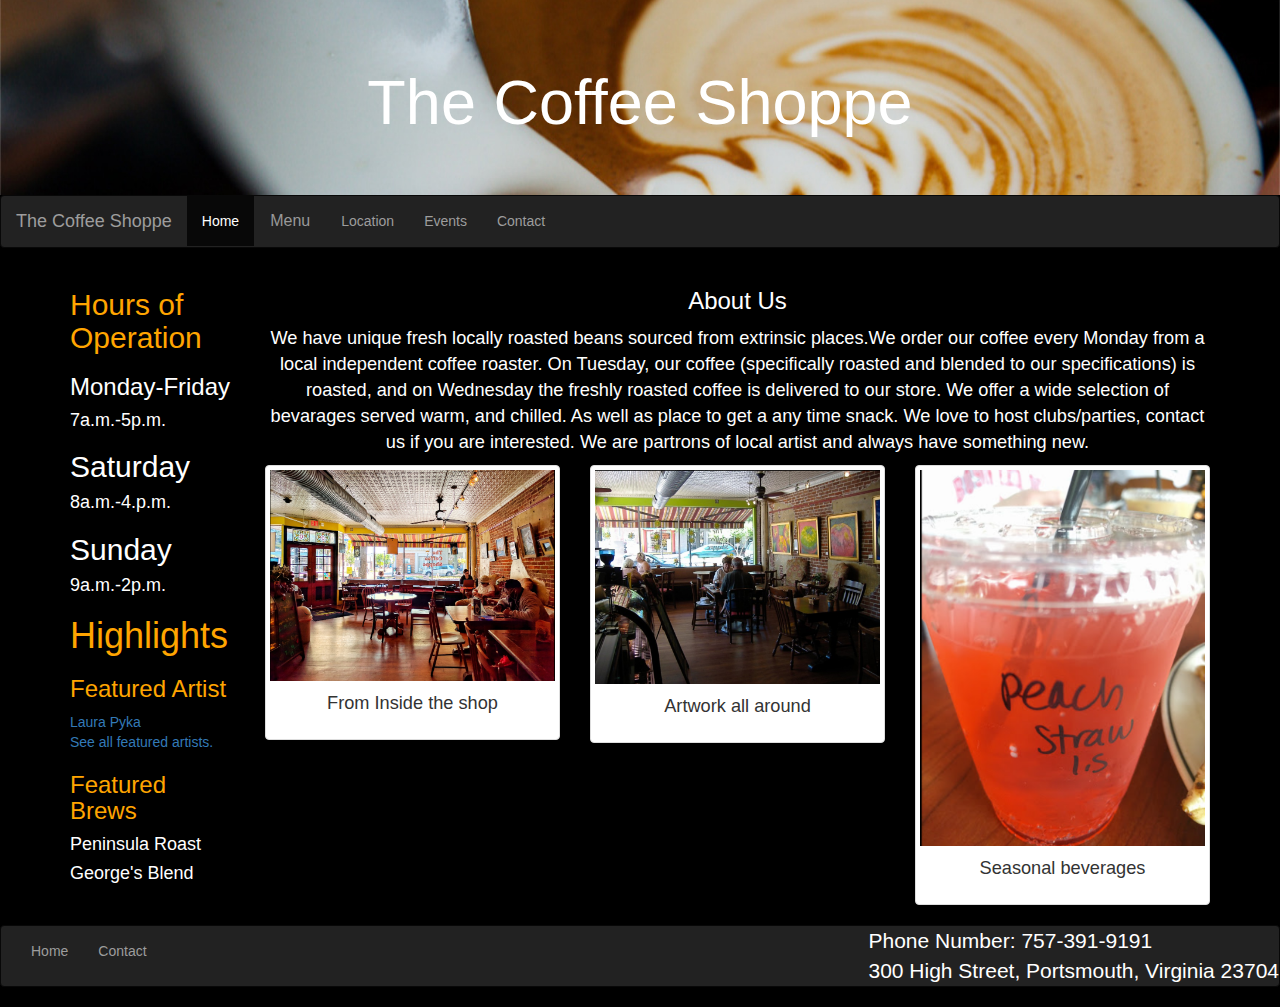
<file: index.html>
<!DOCTYPE html>
<html lang="en">
  <head>
    <meta charset="utf-8">
	<meta name="viewport" content="width=device-width, initial-scale=1">
	 <link rel="stylesheet" href="https://maxcdn.bootstrapcdn.com/bootstrap/3.3.7/css/bootstrap.min.css">
	 	<link rel="stylesheet" id="coffee.css" href="style/coffee.css" type="text/css" media="all">

  <script src="https://ajax.googleapis.com/ajax/libs/jquery/3.3.1/jquery.min.js"></script>
  <script src="https://maxcdn.bootstrapcdn.com/bootstrap/3.3.7/js/bootstrap.min.js"></script>
  <title>Coffee Shoppe</title>
  	<link rel="icon" href="images/coffee.png">

  </head>

  <body>
  	 <div class="jumbotron text-center" style="background-image: url(latte2.jpg); background-size: 100%; background: cover; background-position: 0% 25%; background-repeat:no-repeat;">
  		<h1>The Coffee Shoppe</h1>
  	</div>
 
<nav class="navbar navbar-inverse">
  <div class="container-fluid">
    <div class="navbar-header">
      <a class="navbar-brand" href="index.html">The Coffee Shoppe</a>
    </div>
    <ul class="nav navbar-nav">
      <li class="active"><a href="index.html">Home</a></li>
      <li>
	<div class="dropdown">
    	<button class="dropbtn">Menu</button>
    <div class="dropdown-content">
      <a href="food.html">Food</a>
      <a href="colddrinks.html">Cold Drinks</a>
      <a href="hotdrinks.html">Hot Drinks</a>
    </div>
  </div> 
</li>
      <li><a href="location.html">Location</a></li>
      <li><a href="events.html">Events</a></li>
	  <li><a href="contact.html">Contact</a></li>
    </ul>
  </div>
</nav>

<div class="container">
  <div class="row">
  	<div class="side">
    <div class="col-sm-2">
      <div class="hoursOfOperation">
			<h2 style="color: orange;">Hours of Operation </h2>
			<h3>Monday-Friday</h3>
			<h4>7a.m.-5p.m.</h4>
			<h2>Saturday</h2>
			<h4>8a.m.-4.p.m.</h4>
			<h2>Sunday</h2>
			<h4>9a.m.-2p.m.</h4>
		</div>

		<div class="highlights">
			<h1 style="color: orange;"> Highlights</h1>
			<h3 style="color: orange;"> Featured Artist</h3>
			<a id="artist" href="http://www.art-3000.com/artist/LauraPyka" target="_blank">Laura Pyka
			</a>
      <br>
      <a id="artist" href="artist.html"> See all featured artists. </a>
			<h3 style="color: orange;"> Featured Brews </h3>
			<div class="brews">
				<h4>Peninsula Roast</h4>
				<h4>George's Blend</h4>
			</div>
		</div>
  	</div>
    </div>
    <div class="col-sm-10 text-center">
      <h3>About Us</h3>
      <p> We have unique fresh locally roasted beans sourced from extrinsic places.We order
		our coffee every Monday from a local independent coffee roaster.  On Tuesday,
		our coffee (specifically roasted and blended to our specifications) is roasted, and
		on Wednesday the freshly roasted coffee is delivered to our store. 
	   We offer a wide selection of bevarages served warm, and chilled. As well as place to get a any time snack. 
	  We love to host clubs/parties, contact us if you are interested. We are partrons of 
	  local artist and always have something new. </p>
	   <div class="row">
  <div class="col-md-4">
    <div class="thumbnail">
        <img src="images/insideShoppe.png" alt="Lights" style="width:100%">
        <div class="caption">
          <p>From Inside the shop</p>
        </div>
      </a>
    </div>
  </div>
  <div class="col-md-4">
    <div class="thumbnail">
        <img src="images/paintings.png" alt="Nature" style="width:100%">
        <div class="caption">
          <p>Artwork all around</p>
        </div>
      </a>
    </div>
  </div>
  <div class="col-md-4">
    <div class="thumbnail">
      <a href="colddrinks.html">
        <img src="images/drink.png" alt="Fjords" style="width:100%">
        <div class="caption">
          <p>Seasonal beverages</p>
        </div>
      </a>
    </div>
  </div>
</div>
    </div>
  </div>
</div> 
			<nav class="navbar navbar-inverse">
				  <div class="container-fluid">

				<ul class="nav navbar-nav">

					<li id="home">
						<a href="index.html">Home </a>
					</li>
					<li id="contact">
						<a href="contact.html">Contact</a>
					</li>
					
				</ul>
				<ul class="nav navbar-nav navbar-right">
					<div class="footer">
					<li>
				 		Phone Number:
					 	757-391-9191
					</li>
					<li>
			 		300 High Street,
					Portsmouth, Virginia  23704
					</li>
					</div>
				</ul>
				</div>
			</nav>

  	
  </body>
</html>
</file>
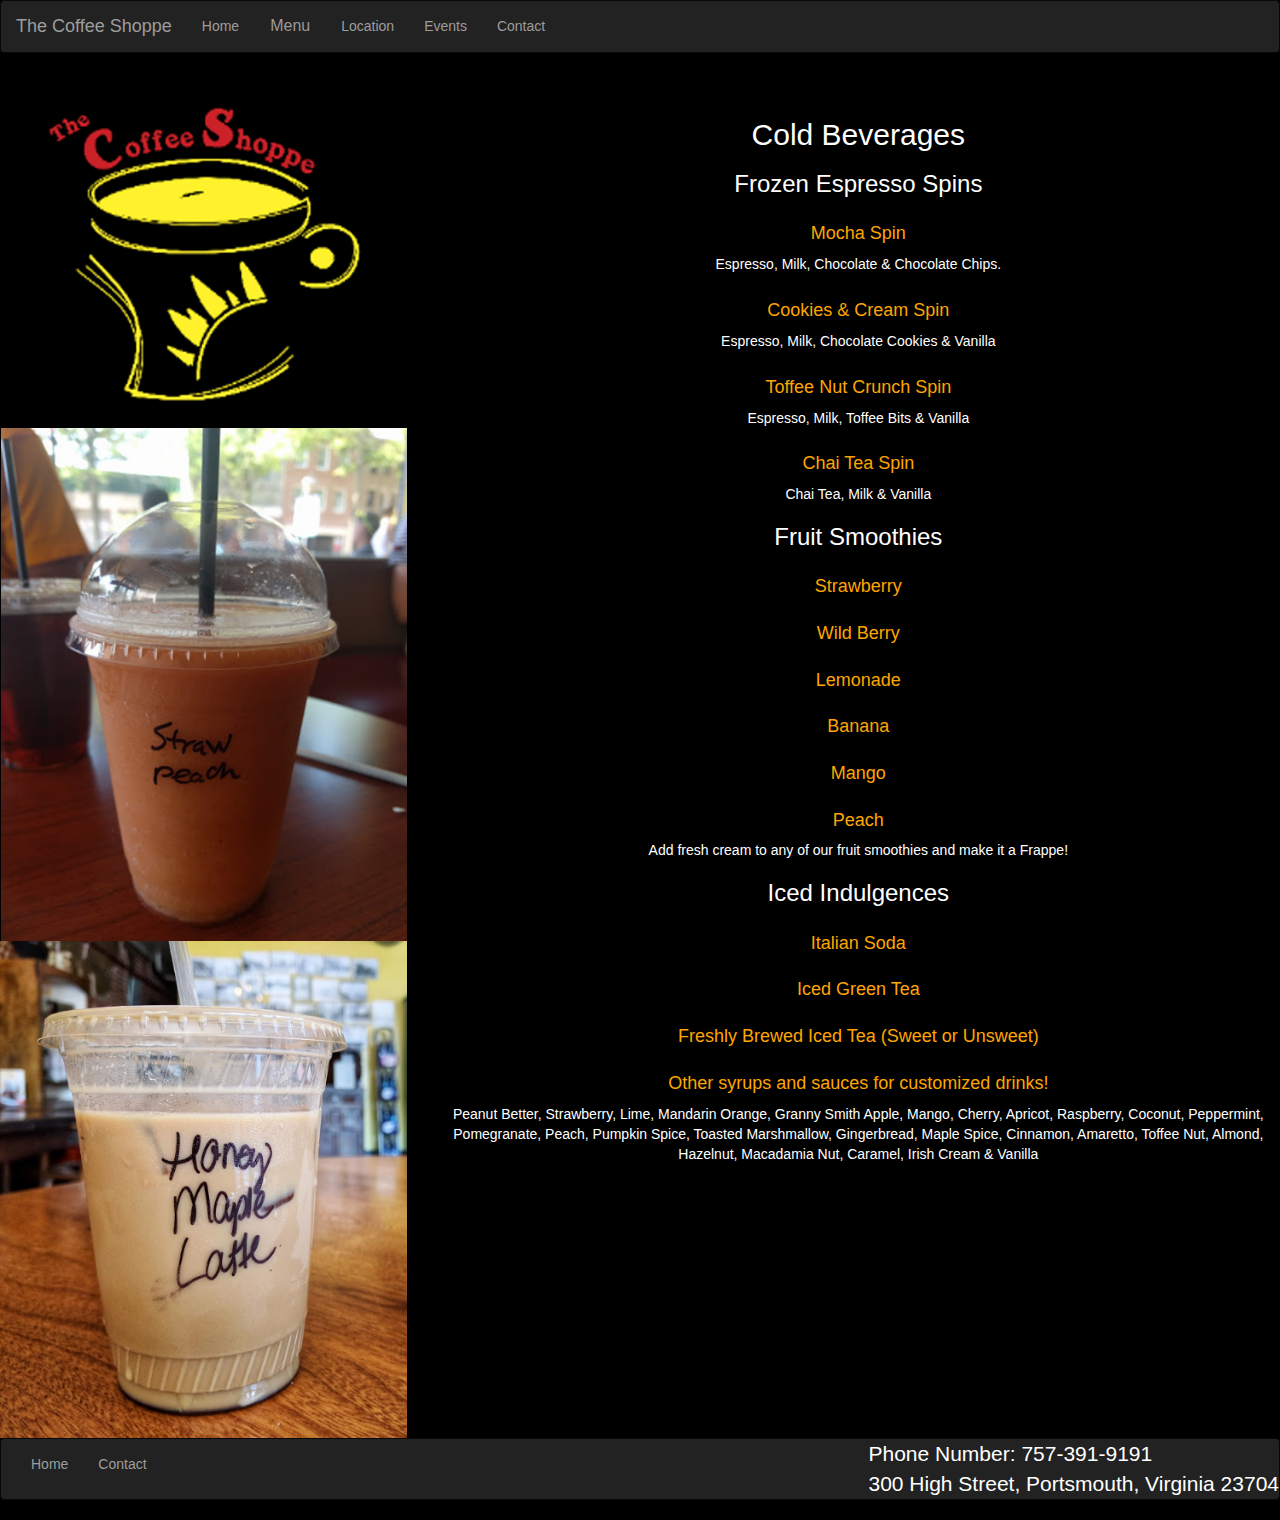
<file: colddrinks.html>
<!DOCTYPE html>
<html lang="en">
  <head>
    <meta charset="utf-8">
	<meta name="viewport" content="width=device-width, initial-scale=1">
	 <link rel="stylesheet" href="https://maxcdn.bootstrapcdn.com/bootstrap/3.3.7/css/bootstrap.min.css">
	 	<link rel="stylesheet" id="coffee.css" href="style/coffee.css" type="text/css" media="all">

  <script src="https://ajax.googleapis.com/ajax/libs/jquery/3.3.1/jquery.min.js"></script>
  <script src="https://maxcdn.bootstrapcdn.com/bootstrap/3.3.7/js/bootstrap.min.js"></script>
  <title>Coffee Shoppe</title>
  	<link rel="icon" href="images/coffee.png">

  </head>

 <body>
<nav class="navbar navbar-inverse">
  <div class="container-fluid">
    <div class="navbar-header">
      <a class="navbar-brand" href="index.html">The Coffee Shoppe</a>
    </div>
    <ul class="nav navbar-nav">
      <li><a href="index.html">Home</a></li>
      <li class="active">
	<div class="dropdown">
    	<button class="dropbtn">Menu 
      		<i class="fa fa-caret-down"></i>
    	</button>
    <div class="dropdown-content">

      <a href="food.html">Food</a>
      <a href="colddrinks.html">Cold Drinks</a>
      <a href="hotdrinks.html">Hot Drinks</a>
    </div>
  </div> 
</li>
      <li><a href="location.html">Location</a></li>
      <li><a href="events.html">Events</a></li>
	  <li><a href="contact.html">Contact</a></li>
    </ul>
  </div>
</nav>
	<div class="row">

		<div class="col-sm-4">
		<img class="img-responsive" src="images/theCoffeeShoppe2.png" alt="Coffee Shoppe Logo">
  		<img class="img-responsive" src="images/strawpeach.png" alt="strawberry peach drink">
  		<img class="img-responsive" src="images/honeymapple.png" alt="honey maple iced coffee">


		</div>
		<div class="col-sm-8">
			<div class="menu">
				<h2 class="foodcat"> Cold Beverages </h2>
				<h3> Frozen Espresso Spins</h3>

				<h4 class="menuitem"> Mocha Spin</h4>
  				<ul>
  					<li class="descr">Espresso, Milk, Chocolate & Chocolate Chips.</li>
				</ul>

				<h4 class="menuitem">Cookies & Cream Spin</h4>
  				<ul>
  					<li class="descr">Espresso, Milk, Chocolate Cookies & Vanilla</li>
				</ul>

				<h4 class="menuitem"> Toffee Nut Crunch Spin</h4>
  				<ul>
  					<li class="descr">Espresso, Milk, Toffee Bits & Vanilla</li>
				</ul>

				<h4 class="menuitem"> Chai Tea Spin</h4>
  				<ul>
  					<li class="descr">Chai Tea, Milk & Vanilla</li>
				</ul>


				<h3> Fruit Smoothies</h3>


				<h4 class="menuitem"> Strawberry </h4>
				<h4 class="menuitem"> Wild Berry</h4>
				<h4 class="menuitem"> Lemonade </h4>
				<h4 class="menuitem"> Banana </h4>
				<h4 class="menuitem"> Mango </h4>
				<h4 class="menuitem"> Peach </h4>
  				<ul>
  					<li class="descr">
Add fresh cream to any of our fruit smoothies and make it a Frappe!</li>
				</ul>

				
				<h3> Iced Indulgences </h3>


				<h4 class="menuitem"> Italian Soda</h4>
  				

				<h4 class="menuitem"> Iced Green Tea</h4>
  				

				<h4 class="menuitem"> Freshly Brewed Iced Tea (Sweet or Unsweet) </h4>
  				

				<h4 class="menuitem"> Other syrups and sauces for customized drinks!</h4>
  				<ul>
  					<li class="descr"> Peanut Better, Strawberry, Lime, Mandarin Orange, Granny Smith Apple, Mango,
Cherry, Apricot, Raspberry, Coconut, Peppermint, Pomegranate, Peach,
Pumpkin Spice, Toasted Marshmallow, Gingerbread, Maple Spice,
Cinnamon, Amaretto, Toffee Nut, Almond, Hazelnut, Macadamia Nut,
Caramel, Irish Cream & Vanilla
</li>
				</ul>


			</div>
		</div>
	</div>
			<nav class="navbar navbar-inverse">
				  <div class="container-fluid">

				<ul class="nav navbar-nav">

					<li id="home">
						<a href="index.html">Home </a>
					</li>
					<li id="contact">
						<a href="contact.html">Contact</a>
					</li>
					
				</ul>
				<ul class="nav navbar-nav navbar-right">
					<div class="footer">
					<li>
				 		Phone Number:
					 	757-391-9191
					</li>
					<li>
			 		300 High Street,
					Portsmouth, Virginia  23704
					</li>
					</div>
				</ul>
				</div>
			</nav>

  	
  </body>
</html>
</file>
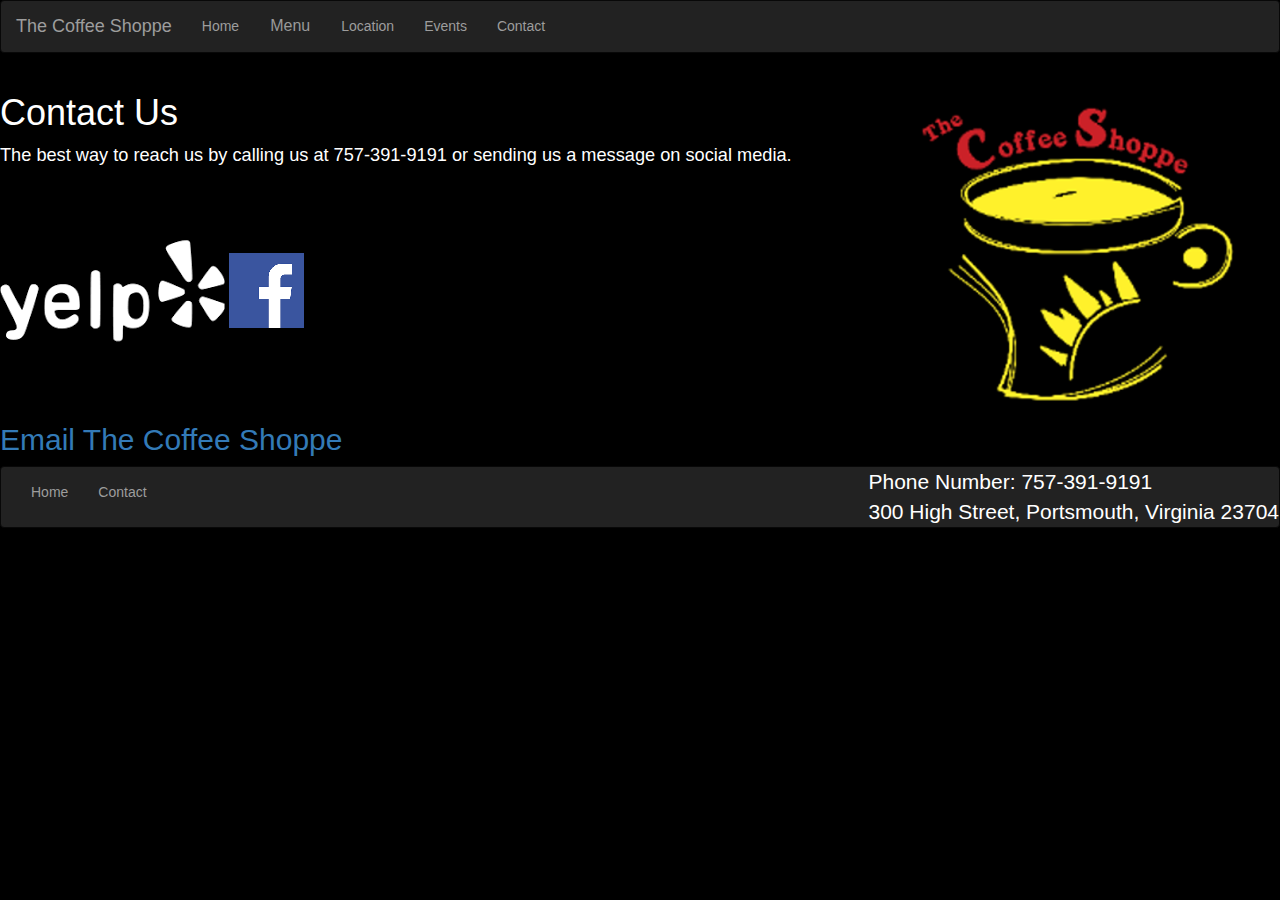
<file: contact.html>
<!DOCTYPE html>
<html lang="en">
  <head>
    <meta charset="utf-8">
	<meta name="viewport" content="width=device-width, initial-scale=1">
	 <link rel="stylesheet" href="https://maxcdn.bootstrapcdn.com/bootstrap/3.3.7/css/bootstrap.min.css">
	 	<link rel="stylesheet" id="coffee.css" href="style/coffee.css" type="text/css" media="all">

  <script src="https://ajax.googleapis.com/ajax/libs/jquery/3.3.1/jquery.min.js"></script>
  <script src="https://maxcdn.bootstrapcdn.com/bootstrap/3.3.7/js/bootstrap.min.js"></script>
  <title>Coffee Shoppe</title>
  	<link rel="icon" href="images/coffee.png">

  </head>

 <body>
<nav class="navbar navbar-inverse">
  <div class="container-fluid">
    <div class="navbar-header">
      <a class="navbar-brand" href="index.html">The Coffee Shoppe</a>
    </div>
    <ul class="nav navbar-nav">
      <li><a href="index.html">Home</a></li>
      <li class="active">
	<div class="dropdown">
    	<button class="dropbtn">Menu 
      		<i class="fa fa-caret-down"></i>
    	</button>
    <div class="dropdown-content">

      <a href="food.html">Food</a>
      <a href="colddrinks.html">Cold Drinks</a>
      <a href="hotdrinks.html">Hot Drinks</a>
    </div>
  </div> 
</li>
      <li><a href="location.html">Location</a></li>
      <li><a href="events.html">Events</a></li>
	  <li><a href="contact.html">Contact</a></li>
    </ul>
  </div>
</nav>

	<div class="row">
		
		<div class="col-sm-8"> 
			<h1> Contact Us </h1>
			<p> The best way to reach us by calling us at 757-391-9191 or sending us a message on social media. 
			</p>
			<a href="https://www.yelp.com/biz/the-coffee-shoppe-portsmouth" target="_blank"><img src="images/yelp2.png" ></a>
			<a href="https://www.facebook.com/The-Coffee-Shoppe-120883284610379/app/160363220729661/" target="_blank">
			<img src="images/fb.png">
			</a>
					<br>
					<h2><a href="mailto:photobycw@gmail.com"> Email The Coffee Shoppe </a></h2>
					

		</div>
		<div class="col-sm-4">
					<img class="img-responsive" src="images/theCoffeeShoppe2.png" alt="Coffee Shoppe Logo">

		</div>

	</div>

			<nav class="navbar navbar-inverse">
				  <div class="container-fluid">

				<ul class="nav navbar-nav">

					<li id="home">
						<a href="index.html">Home </a>
					</li>
					<li id="contact">
						<a href="contact.html">Contact</a>
					</li>
					
				</ul>
				<ul class="nav navbar-nav navbar-right">
					<div class="footer">
					<li>
				 		Phone Number:
					 	757-391-9191
					</li>
					<li>
			 		300 High Street,
					Portsmouth, Virginia  23704
					</li>
					</div>
				</ul>
				</div>
			</nav>

  	
  </body>
</html>
</file>
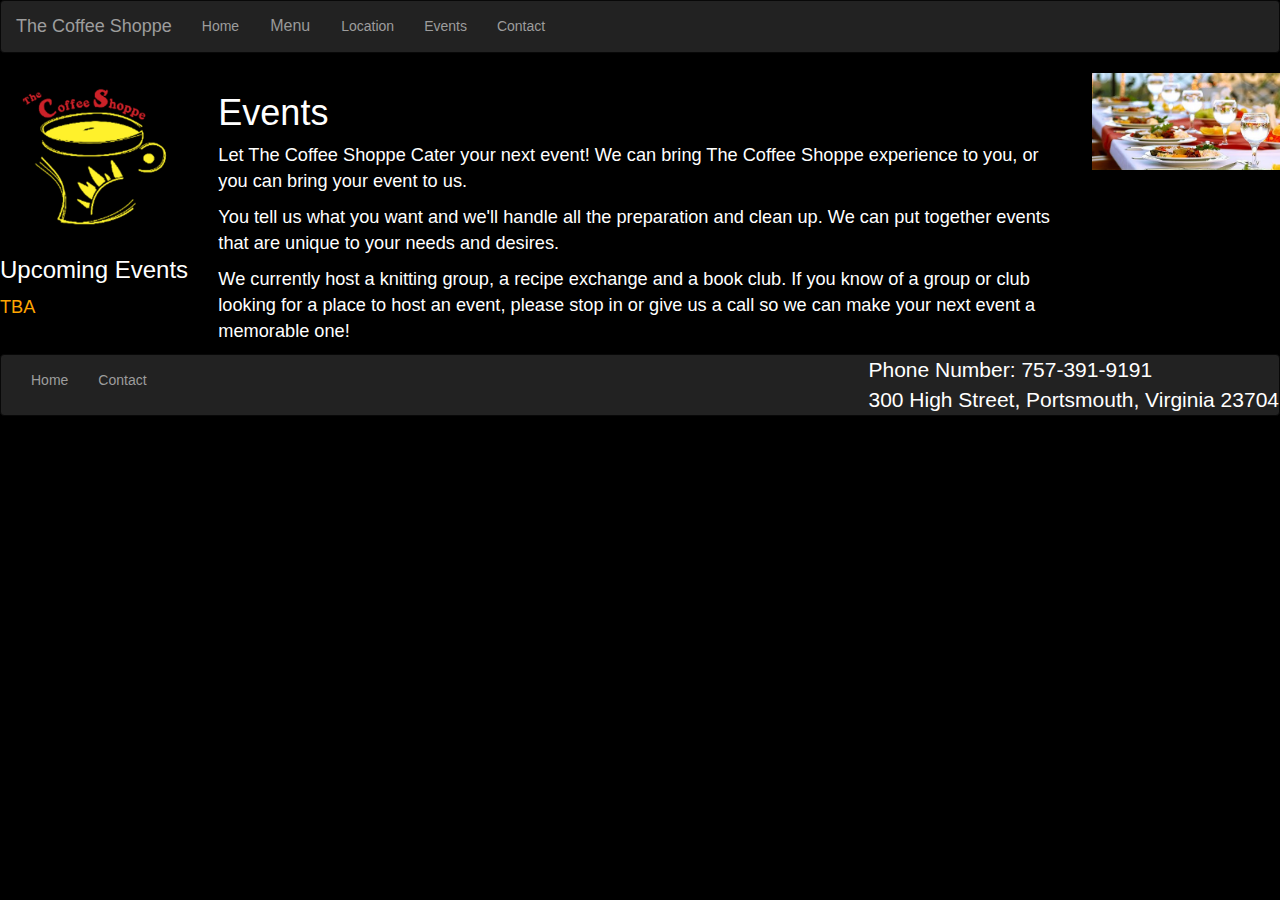
<file: events.html>
<!DOCTYPE html>
<html lang="en">
  <head>
    <meta charset="utf-8">
	<meta name="viewport" content="width=device-width, initial-scale=1">
	 <link rel="stylesheet" href="https://maxcdn.bootstrapcdn.com/bootstrap/3.3.7/css/bootstrap.min.css">
	 	<link rel="stylesheet" id="coffee.css" href="style/coffee.css" type="text/css" media="all">

  <script src="https://ajax.googleapis.com/ajax/libs/jquery/3.3.1/jquery.min.js"></script>
  <script src="https://maxcdn.bootstrapcdn.com/bootstrap/3.3.7/js/bootstrap.min.js"></script>
  <title>Coffee Shoppe</title>
  	<link rel="icon" href="images/coffee.png">

  </head>

 <body>
<nav class="navbar navbar-inverse">
  <div class="container-fluid">
    <div class="navbar-header">
      <a class="navbar-brand" href="index.html">The Coffee Shoppe</a>
    </div>
    <ul class="nav navbar-nav">
      <li><a href="index.html">Home</a></li>
      <li class="active">
	<div class="dropdown">
    	<button class="dropbtn">Menu 
      		<i class="fa fa-caret-down"></i>
    	</button>
    <div class="dropdown-content">

      <a href="food.html">Food</a>
      <a href="colddrinks.html">Cold Drinks</a>
      <a href="hotdrinks.html">Hot Drinks</a>
    </div>
  </div> 
</li>
      <li><a href="location.html">Location</a></li>
      <li><a href="events.html">Events</a></li>
	  <li><a href="contact.html">Contact</a></li>
    </ul>
  </div>
</nav>
		
		<div class="row">

			<div class="col-sm-2">
						<img class="img-responsive" src="images/theCoffeeShoppe2.png" alt="Coffee Shoppe Logo">
						<h3>
							Upcoming Events
						</h3>
						<p style="color: orange"> TBA</p>

			</div>
			<div class="col-sm-8">
				<h1> Events </h1>
				<p> Let The Coffee Shoppe Cater your
next event!  

We can bring The Coffee Shoppe
experience to you, or you can
bring your event to us.  
</p>
<P>
You tell us what you want and we'll
handle all the preparation and
clean up.  We can put together
events that are unique to your
needs and desires.  
</p>

<p>  
We currently host a knitting group,
a recipe exchange and a book club.

If you know of a group or club
looking for a place to host an
event, please stop in or give us a
call so we can make your next
event a memorable one! </p>
			</div>
			<div class="col-sm-2">	
			<img class="img-responsive" src="images/catering1.png" alt="catering plate">

			
		</div>
		</div>

			<nav class="navbar navbar-inverse">
				  <div class="container-fluid">

				<ul class="nav navbar-nav">

					<li id="home">
						<a href="index.html">Home </a>
					</li>
					<li id="contact">
						<a href="contact.html">Contact</a>
					</li>
					
				</ul>
				<ul class="nav navbar-nav navbar-right">
					<div class="footer">
					<li>
				 		Phone Number:
					 	757-391-9191
					</li>
					<li>
			 		300 High Street,
					Portsmouth, Virginia  23704
					</li>
					</div>
				</ul>
				</div>
			</nav>

  	
  </body>
</html>
</file>
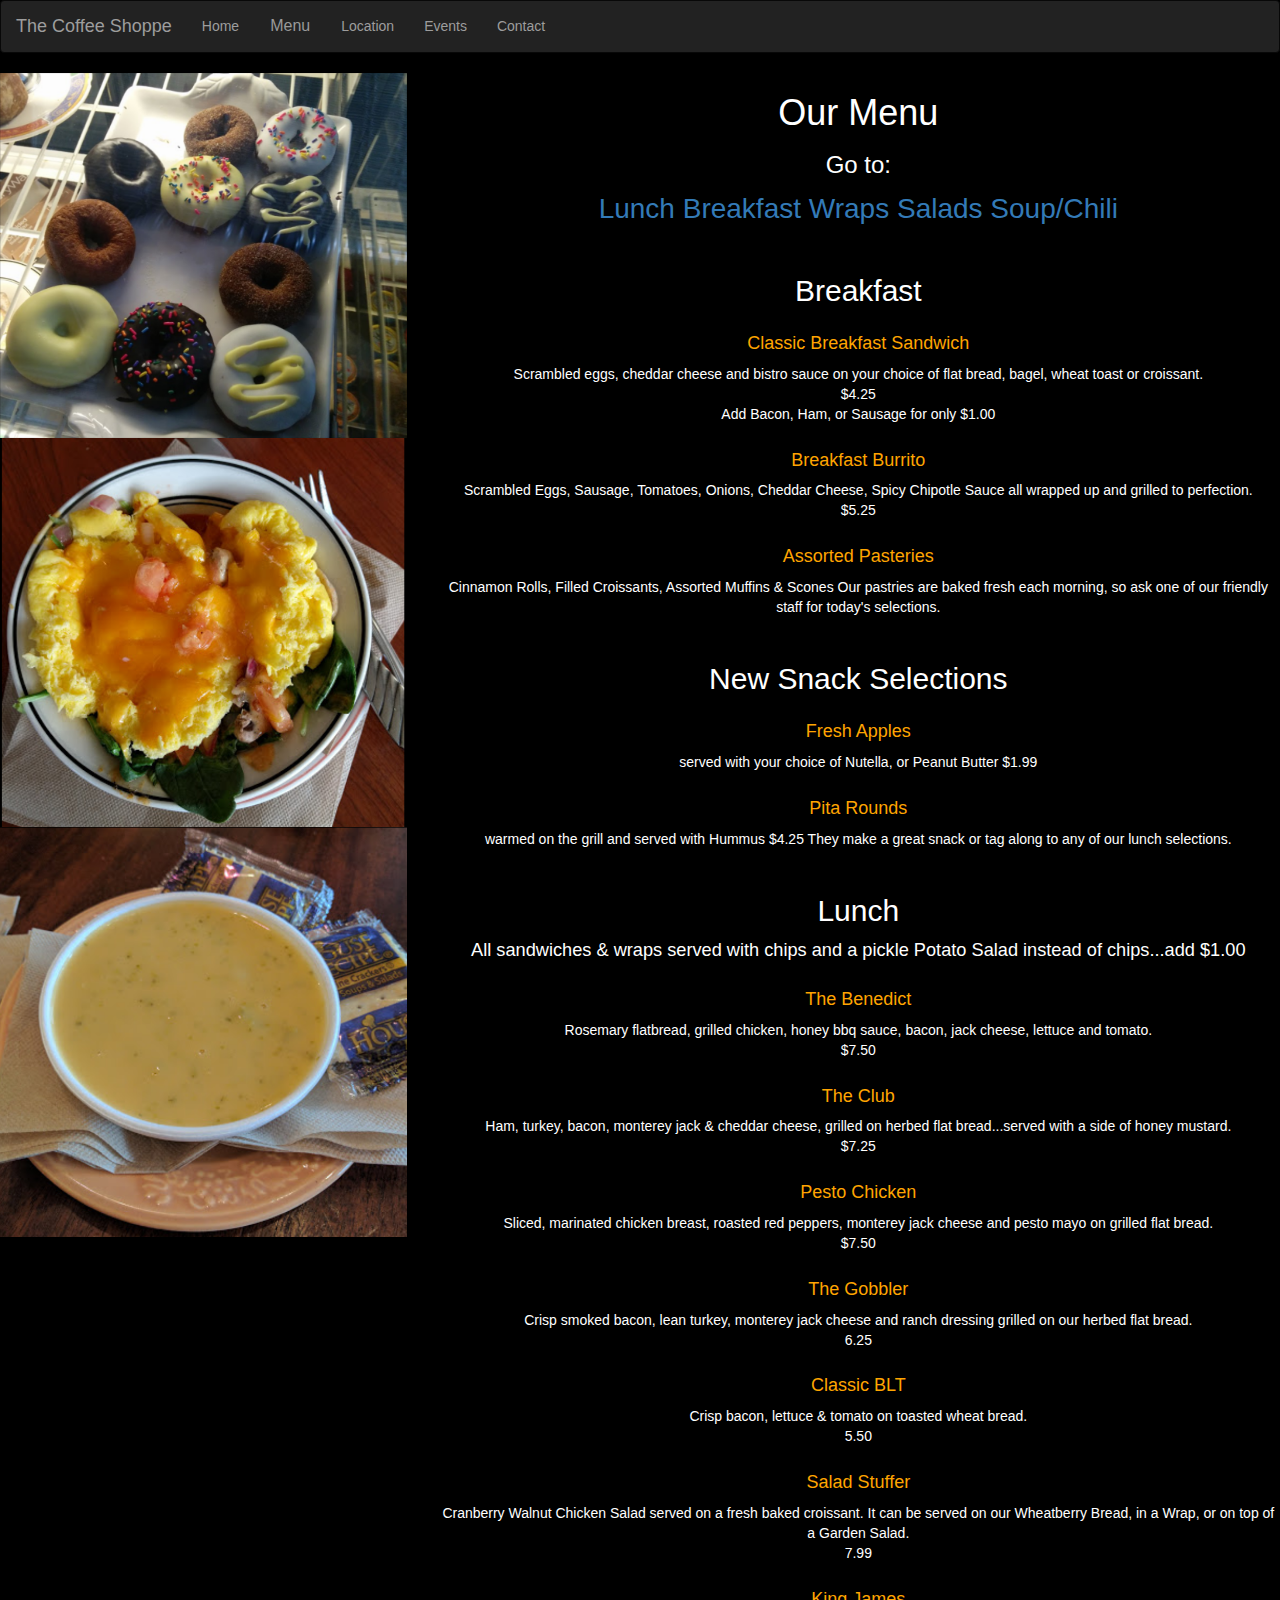
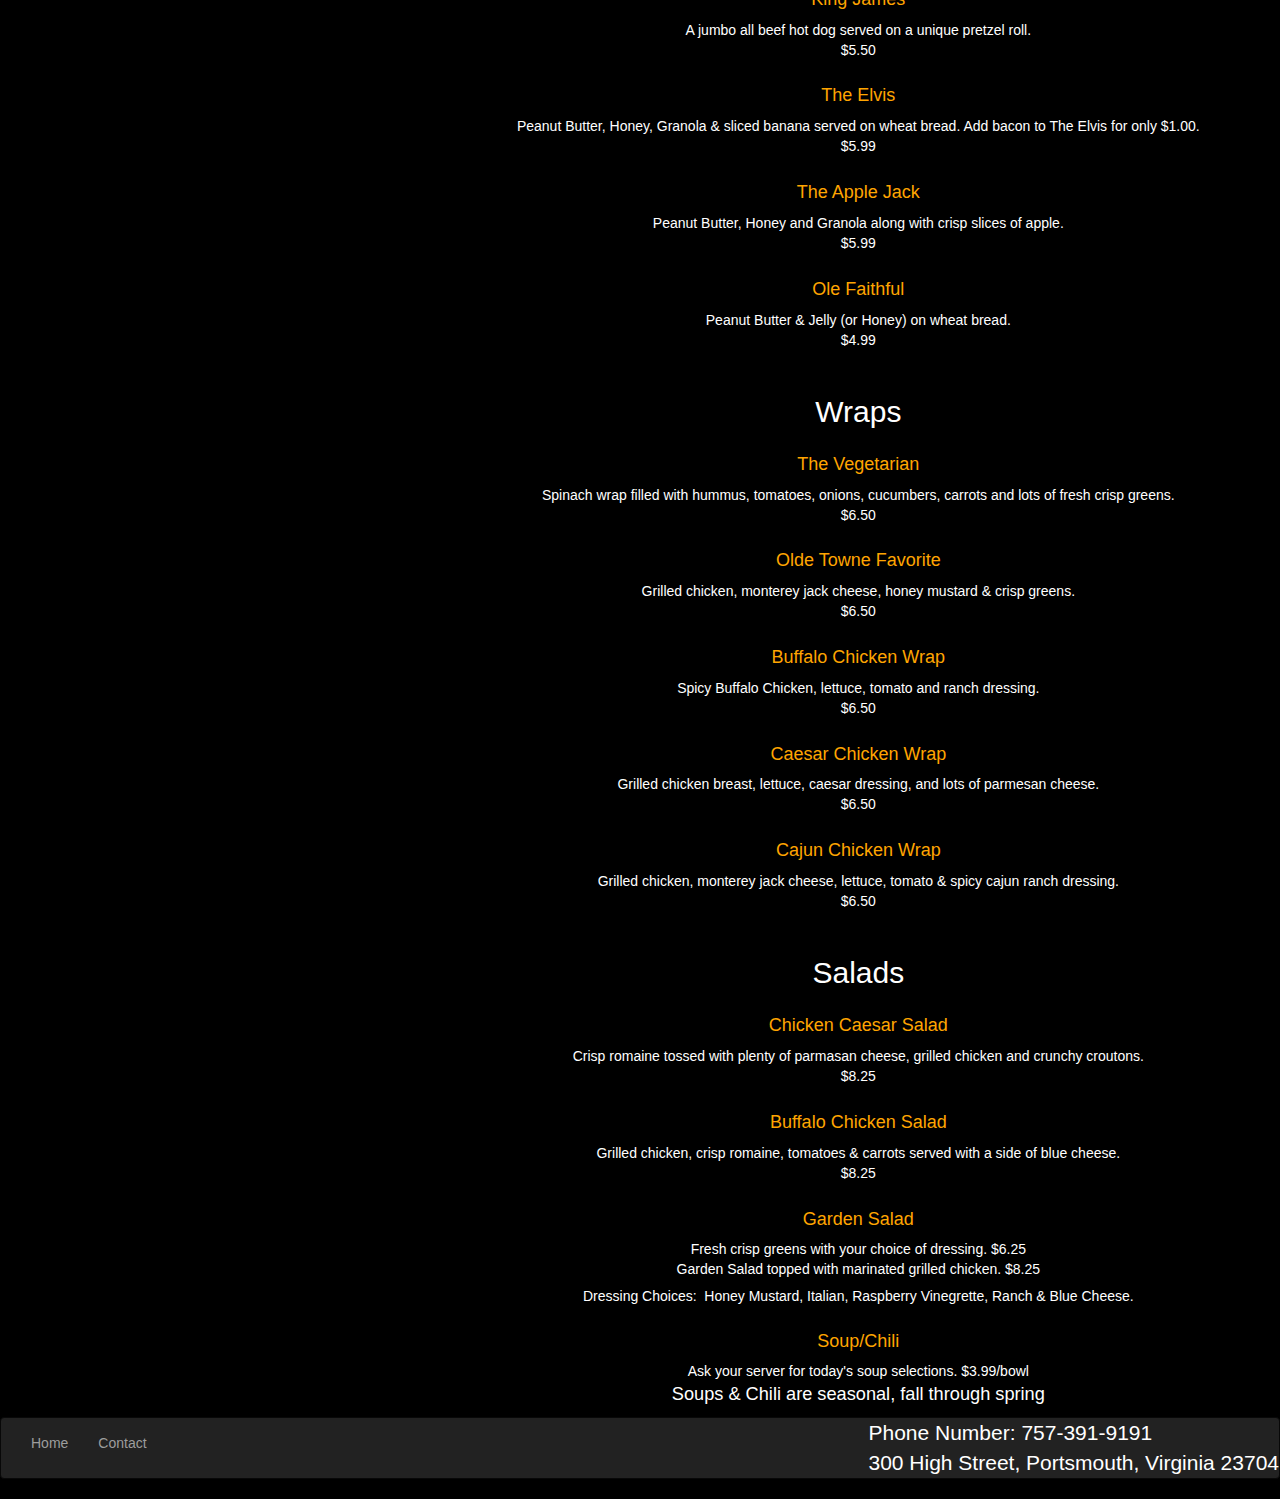
<file: food.html>
<!DOCTYPE html>
<html lang="en">
  <head>
    <meta charset="utf-8">
	<meta name="viewport" content="width=device-width, initial-scale=1">
	 <link rel="stylesheet" href="https://maxcdn.bootstrapcdn.com/bootstrap/3.3.7/css/bootstrap.min.css">
	 	<link rel="stylesheet" id="coffee.css" href="style/coffee.css" type="text/css" media="all">

  <script src="https://ajax.googleapis.com/ajax/libs/jquery/3.3.1/jquery.min.js"></script>
  <script src="https://maxcdn.bootstrapcdn.com/bootstrap/3.3.7/js/bootstrap.min.js"></script>
  <title>Coffee Shoppe</title>
  	<link rel="icon" href="images/coffee.png">

  </head>

 <body>

<!-- Naviagtion Bar -->
<nav class="navbar navbar-inverse">
  <div class="container-fluid">
    <div class="navbar-header">
      <a class="navbar-brand" href="index.html">The Coffee Shoppe</a>
    </div>
    <ul class="nav navbar-nav">
      <li><a href="index.html">Home</a></li>
      <li class="active">
	<div class="dropdown">
    	<button class="dropbtn">Menu 
      		<i class="fa fa-caret-down"></i>
    	</button>
    <div class="dropdown-content">

      <a href="food.html">Food</a>
      <a href="colddrinks.html">Cold Drinks</a>
      <a href="hotdrinks.html">Hot Drinks</a>
    </div>
  </div> 
</li>
      <li><a href="location.html">Location</a></li>
      <li><a href="events.html">Events</a></li>
	  <li><a href="contact.html">Contact</a></li>
    </ul>
  </div>
</nav>

 <div class="row">
  <div class="col-sm-4">
  	<img class="img-responsive" src="images/donuts.png" alt="Coffee Shoppe Logo">
  	<img class="img-responsive" src="images/omlette.png" alt="Coffee Shoppe Logo">
  	<img class="img-responsive" src="images/brocsoup.png" alt="Coffee Shoppe Logo">


  </div>
  <div class="col-sm-8">
  
  	<div class="menu">

  		<h1>Our Menu</h1>
  			<h3> Go to: </h3>
  			<div class="quickfind">
  			<a href="#lunch">Lunch</a>
  			<a href="#breakfast">Breakfast</a>
  			<a href="#wraps">Wraps</a>
  			<a href="#salads">Salads</a>
  			<a href="#soup">Soup/Chili</a>
  		</div>

  		<h2 class="foodcat"> Breakfast</h2>
  		 
  			<!-- Classic Breakfast Sandwich --> 
  			<h4 class="menuitem" id="breakfast"> Classic Breakfast Sandwich</h4>
  			<ul>
  				<li class="descr">Scrambled eggs, cheddar cheese and bistro sauce on your choice of flat bread, bagel, wheat toast or croissant.</li>
  				<li class="descr"> $4.25 </li>
				<li class="descr"> Add Bacon, Ham, or Sausage for only $1.00 </li>
			</ul>
			<!-- Breakfast Buritto -->
			<h4 class="menuitem"> Breakfast Burrito</h4>
  			<ul>
  				<li class="descr">Scrambled Eggs, Sausage, Tomatoes, Onions, Cheddar Cheese, Spicy Chipotle Sauce all wrapped up and grilled to perfection.</li>
  				<li class="descr"> $5.25 </li>
			</ul>

			<!-- Assorted Pasteries -->
			<h4 class="menuitem"> Assorted Pasteries</h4>
  			<ul>
  				<li class="descr">Cinnamon Rolls, Filled Croissants, Assorted Muffins & Scones
				Our pastries are baked fresh each morning,
				so ask one of our friendly staff for today's selections.</li>
			</ul>

		<h2 class="foodcat" style="padding-top: 3%;"> New Snack Selections </h2>
		<h4 class="menuitem">Fresh Apples</h4>
			<ul>
  				<li class="descr"> served with your choice of Nutella, or Peanut Butter   $1.99 </li>
  				</ul>
  						<h4 class="menuitem">Pita Rounds </h4>
  					<ul>
  				<li class="descr">
  				warmed on the grill and served with Hummus  $4.25
  				
				They make a great snack or tag along to any of our lunch selections.   
				</li>
			</ul>
		
		<h2 class="foodcat" id="lunch"> Lunch </h2>
		<p> 
All sandwiches & wraps served with chips and a pickle
Potato Salad instead of chips...add $1.00 </p>
		<h4 class="menuitem">The Benedict</h4>

	<ul>
  				<li class="descr"> Rosemary flatbread, grilled chicken, honey bbq sauce, bacon,
				jack cheese, lettuce and tomato.</li>
				<li class="descr">  $7.50</li>
  				
			</ul>
		<h4 class="menuitem">The Club</h4>

			<ul>
  				<li class="descr">Ham, turkey, bacon, monterey jack & cheddar cheese, grilled on herbed flat bread...served with a side of honey mustard. </li>
				<li class="descr">  $7.25</li>
  				
			</ul>
		<h4 class="menuitem">Pesto Chicken</h4>

		<ul>
  				<li class="descr">Sliced, marinated chicken breast, roasted red peppers, monterey jack cheese and pesto mayo on grilled flat bread.   </li>
				<li class="descr">  $7.50</li>
  				
			</ul>
		<h4 class="menuitem">The Gobbler</h4>

			<ul>
  				<li class="descr">Crisp smoked bacon, lean turkey, monterey jack cheese and ranch dressing grilled on our herbed flat bread.  </li>
				<li class="descr">  6.25</li>
  				
			</ul>
		<h4 class="menuitem">Classic BLT</h4>

			<ul>
  				<li class="descr">Crisp bacon, lettuce & tomato on toasted wheat bread.  </li>
				<li class="descr">  5.50</li>
  				
			</ul>
		<h4 class="menuitem">Salad Stuffer</h4>

				<ul>
  				<li class="descr">Cranberry Walnut Chicken Salad served on a fresh baked croissant.   
				It can be served on our Wheatberry Bread, in a Wrap, or on top of a Garden Salad.    </li>
				<li class="descr">  7.99</li>
  				
			</ul>
		<h4 class="menuitem">King James</h4>

			<ul>
  				<li class="descr">A jumbo all beef hot dog served on a unique pretzel roll. </li>
				<li class="descr">  $5.50</li>
  				
			</ul>
		<h4 class="menuitem">The Elvis</h4>

		<ul>
  				<li class="descr">Peanut Butter, Honey, Granola & sliced banana served on wheat bread. Add bacon to The Elvis for only $1.00.
				</li>
				<li class="descr">  $5.99</li>
  				
			</ul>
		<h4 class="menuitem">The Apple Jack</h4>

			<ul>
  				<li class="descr">Peanut Butter,  Honey and Granola along with crisp slices of apple. 
				</li>
				<li class="descr">  $5.99</li>
  				
			</ul>
		<h4 class="menuitem">Ole Faithful</h4>

			<ul>
  				<li class="descr">Peanut Butter & Jelly (or Honey) on wheat bread. 
				</li>
				<li class="descr">  $4.99</li>
  				
			</ul>



		<h2 class="foodcat" id="wraps"> Wraps </h2>
		<h4 class="menuitem"> The Vegetarian</h4>

				<ul>
  				<li class="descr">Spinach wrap filled with hummus, tomatoes, onions, cucumbers, carrots and lots of fresh crisp greens.   
				</li>
				<li class="descr">  $6.50</li>
  				
			</ul>	
		<h4 class="menuitem"> Olde Towne Favorite</h4>

			<ul>
  				<li class="descr">Grilled chicken, monterey jack cheese, honey mustard & crisp greens.     
				</li>
				<li class="descr">  $6.50</li>
  				
			</ul>
		<h4 class="menuitem"> Buffalo Chicken Wrap</h4>

				<ul>
  				<li class="descr">Spicy Buffalo Chicken, lettuce, tomato and ranch dressing.     
				</li>
				<li class="descr">  $6.50</li>
  				
			</ul>

		<h4 class="menuitem"> Caesar Chicken Wrap</h4>

			<ul>
  				<li class="descr">Grilled chicken breast, lettuce, caesar dressing, and lots
of parmesan cheese.     
				</li>
				<li class="descr">  $6.50</li>
  				
			</ul>
		<h4 class="menuitem"> Cajun Chicken Wrap</h4>

				<ul>
  				<li class="descr">Grilled chicken, monterey jack cheese, lettuce, tomato & spicy
cajun ranch dressing.     
				</li>
				<li class="descr">  $6.50</li>
  				
  							<h2 class="foodcat" id="salads"> Salads </h2>

			</ul>
				<h4 class="menuitem">Chicken Caesar Salad</h4>

			<ul>
  				<li class="descr">Crisp romaine tossed with plenty of parmasan cheese, grilled chicken
				and crunchy croutons.  
				</li>
				<li class="descr">  $8.25</li>
  				
			</ul>
				<h4 class="menuitem">Buffalo Chicken Salad</h4>

			<ul>
  				<li class="descr">Grilled chicken, crisp romaine, tomatoes & carrots served with a side of blue cheese.
				</li>
				<li class="descr">  $8.25</li>
  				
			</ul>
				<h4 class="menuitem">Garden Salad</h4>

				<ul>
  				<li class="descr">Fresh crisp greens with your choice of dressing.   $6.25
				</li>
				<li class="descr"> Garden Salad topped with marinated grilled chicken.   $8.25</li>
  			
			</ul>
			<h5> 
			Dressing Choices:  Honey Mustard, Italian, Raspberry Vinegrette, Ranch & Blue Cheese.
		</h5>
						<h4 class="menuitem" id="soup">Soup/Chili</h4>

			<ul>
  				<li class="descr">Ask your server for today's soup selections.
					$3.99/bowl
				</li>  			
			</ul>
			<p> Soups & Chili are seasonal, fall through spring </p>

  	</div>
  </div>
</div> 	

<!-- Footer -->
	<nav class="navbar navbar-inverse">
		<div class="container-fluid">
			<ul class="nav navbar-nav">
				<li id="home">
					<a href="index.html">Home </a>
				</li>
				<li id="contact">
					<a href="contact.html">Contact</a>
			</li>	
			</ul>
			<ul class="nav navbar-nav navbar-right">
				<div class="footer">
					<li>
				 		Phone Number:
						757-391-9191
					</li>
					<li>
			 			300 High Street,
						Portsmouth, Virginia  23704
					</li>
				</div>
			</ul>
		</div>
	</nav>

  	
  </body>
</html>
</file>
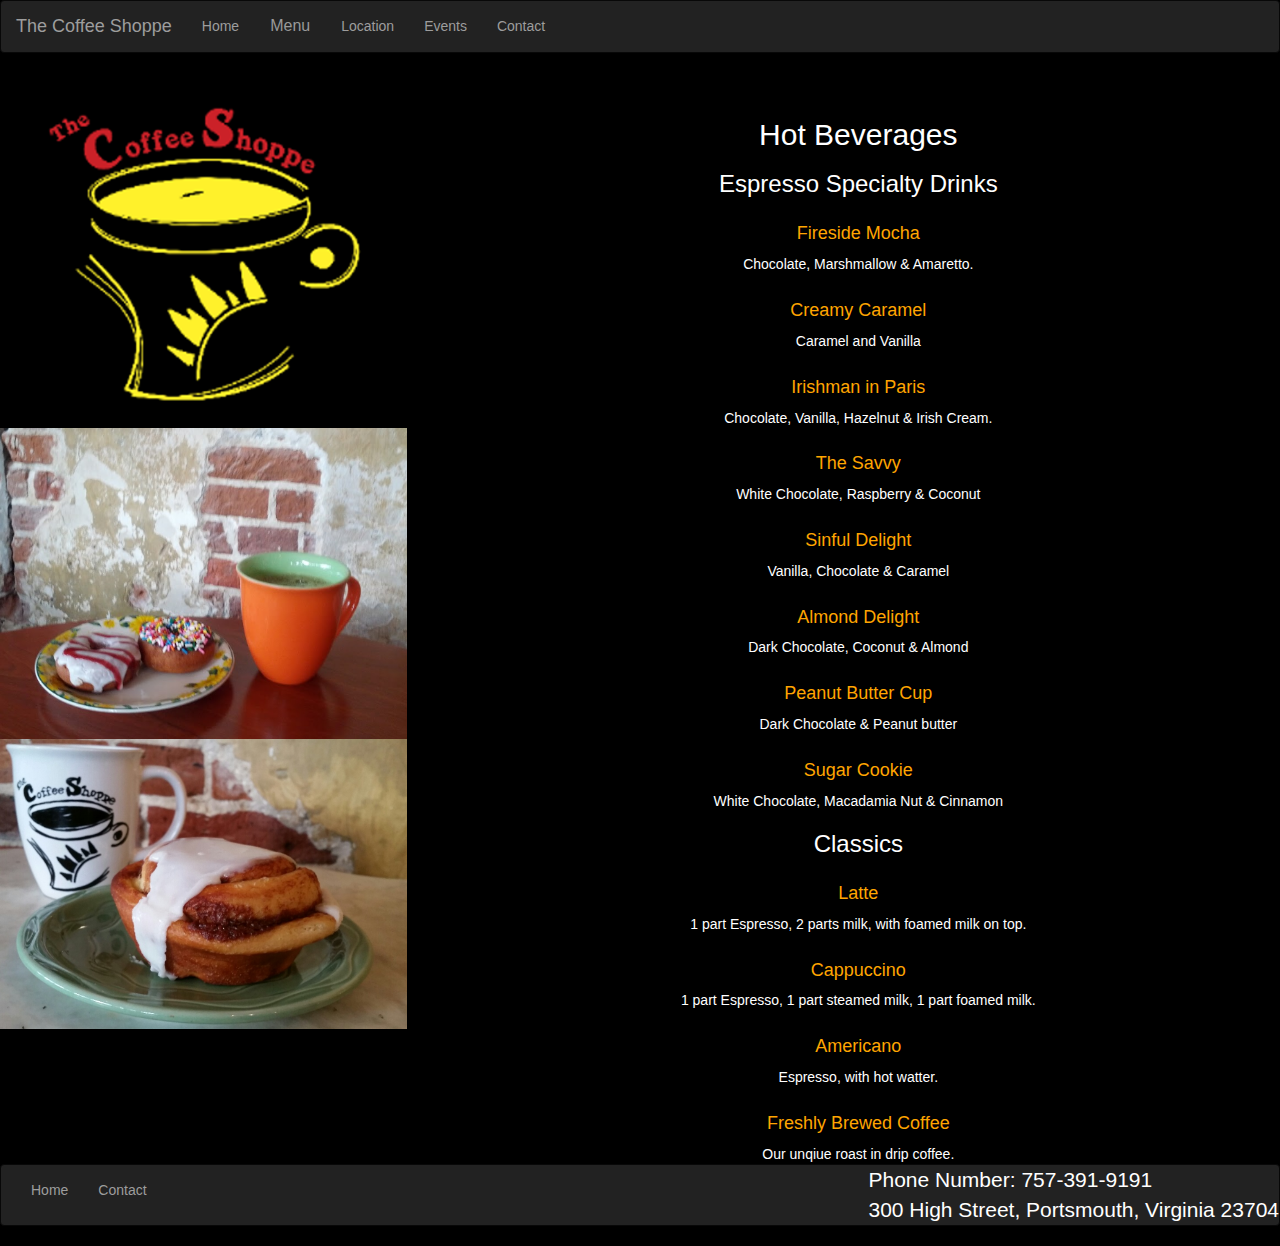
<file: hotdrinks.html>
<!DOCTYPE html>
<html lang="en">
  <head>
    <meta charset="utf-8">
	<meta name="viewport" content="width=device-width, initial-scale=1">
	 <link rel="stylesheet" href="https://maxcdn.bootstrapcdn.com/bootstrap/3.3.7/css/bootstrap.min.css">
	 	<link rel="stylesheet" id="coffee.css" href="style/coffee.css" type="text/css" media="all">

  <script src="https://ajax.googleapis.com/ajax/libs/jquery/3.3.1/jquery.min.js"></script>
  <script src="https://maxcdn.bootstrapcdn.com/bootstrap/3.3.7/js/bootstrap.min.js"></script>
  <title>Coffee Shoppe</title>
  	<link rel="icon" href="images/coffee.png">

  </head>

 <body>
<nav class="navbar navbar-inverse">
  <div class="container-fluid">
    <div class="navbar-header">
      <a class="navbar-brand" href="index.html">The Coffee Shoppe</a>
    </div>
    <ul class="nav navbar-nav">
      <li><a href="index.html">Home</a></li>
      <li class="active">
	<div class="dropdown">
    	<button class="dropbtn">Menu 
      		<i class="fa fa-caret-down"></i>
    	</button>
    <div class="dropdown-content">

      <a href="food.html">Food</a>
      <a href="colddrinks.html">Cold Drinks</a>
      <a href="hotdrinks.html">Hot Drinks</a>
    </div>
  </div> 
</li>
      <li><a href="location.html">Location</a></li>
      <li><a href="events.html">Events</a></li>
	  <li><a href="contact.html">Contact</a></li>
    </ul>
  </div>
</nav>
	<div class="row">

		<div class="col-sm-4">
		<img class="img-responsive" src="images/theCoffeeShoppe2.png" alt="Coffee Shoppe Logo">
  		<img class="img-responsive" src="images/coffeedonut.png" alt="cofee with a donut">
  		<img class="img-responsive" src="images/delights.png" alt="pastery with cofee">


		</div>
		<div class="col-sm-8">
			<div class="menu">
				<h2 class="foodcat"> Hot Beverages </h2>
				<h3> Espresso Specialty Drinks</h3>

				<h4 class="menuitem"> Fireside Mocha</h4>
  				<ul>
  					<li class="descr">Chocolate, Marshmallow & Amaretto.</li>
				</ul>

				<h4 class="menuitem"> Creamy Caramel </h4>
  				<ul>
  					<li class="descr">Caramel and Vanilla</li>
				</ul>

				<h4 class="menuitem"> Irishman in Paris</h4>
  				<ul>
  					<li class="descr">Chocolate, Vanilla, Hazelnut & Irish Cream.</li>
				</ul>

				<h4 class="menuitem"> The Savvy</h4>
  				<ul>
  					<li class="descr">White Chocolate, Raspberry & Coconut</li>
				</ul>

				<h4 class="menuitem"> Sinful Delight</h4>
  				<ul>
  					<li class="descr">Vanilla, Chocolate & Caramel</li>
				</ul>


				<h4 class="menuitem"> Almond Delight</h4>
  				<ul>
  					<li class="descr">Dark Chocolate, Coconut & Almond</li>
				</ul>

				<h4 class="menuitem"> Peanut Butter Cup</h4>
  				<ul>
  					<li class="descr">Dark Chocolate & Peanut butter</li>
				</ul>

				<h4 class="menuitem"> Sugar Cookie</h4>
  				<ul>
  					<li class="descr">White Chocolate, Macadamia Nut & Cinnamon</li>
				</ul>

				<h3> Classics</h3>


				<h4 class="menuitem"> Latte</h4>
  				<ul>
  					<li class="descr">1 part Espresso, 2 parts milk, with foamed milk on top.</li>
				</ul>

				<h4 class="menuitem"> Cappuccino</h4>
  				<ul>
  					<li class="descr">1 part Espresso, 1 part steamed milk, 1 part foamed milk.</li>
				</ul>

				<h4 class="menuitem"> Americano</h4>
  				<ul>
  					<li class="descr">Espresso, with hot watter.</li>
				</ul>

				<h4 class="menuitem"> Freshly Brewed Coffee</h4>
  				<ul>
  					<li class="descr"> Our unqiue roast in drip coffee.</li>
				</ul>
			


			</div>
		</div>
	</div>
			<nav class="navbar navbar-inverse">
				  <div class="container-fluid">

				<ul class="nav navbar-nav">

					<li id="home">
						<a href="index.html">Home </a>
					</li>
					<li id="contact">
						<a href="contact.html">Contact</a>
					</li>
					
				</ul>
				<ul class="nav navbar-nav navbar-right">
					<div class="footer">
					<li>
				 		Phone Number:
					 	757-391-9191
					</li>
					<li>
			 		300 High Street,
					Portsmouth, Virginia  23704
					</li>
					</div>
				</ul>
				</div>
			</nav>

  	
  </body>
</html>
</file>
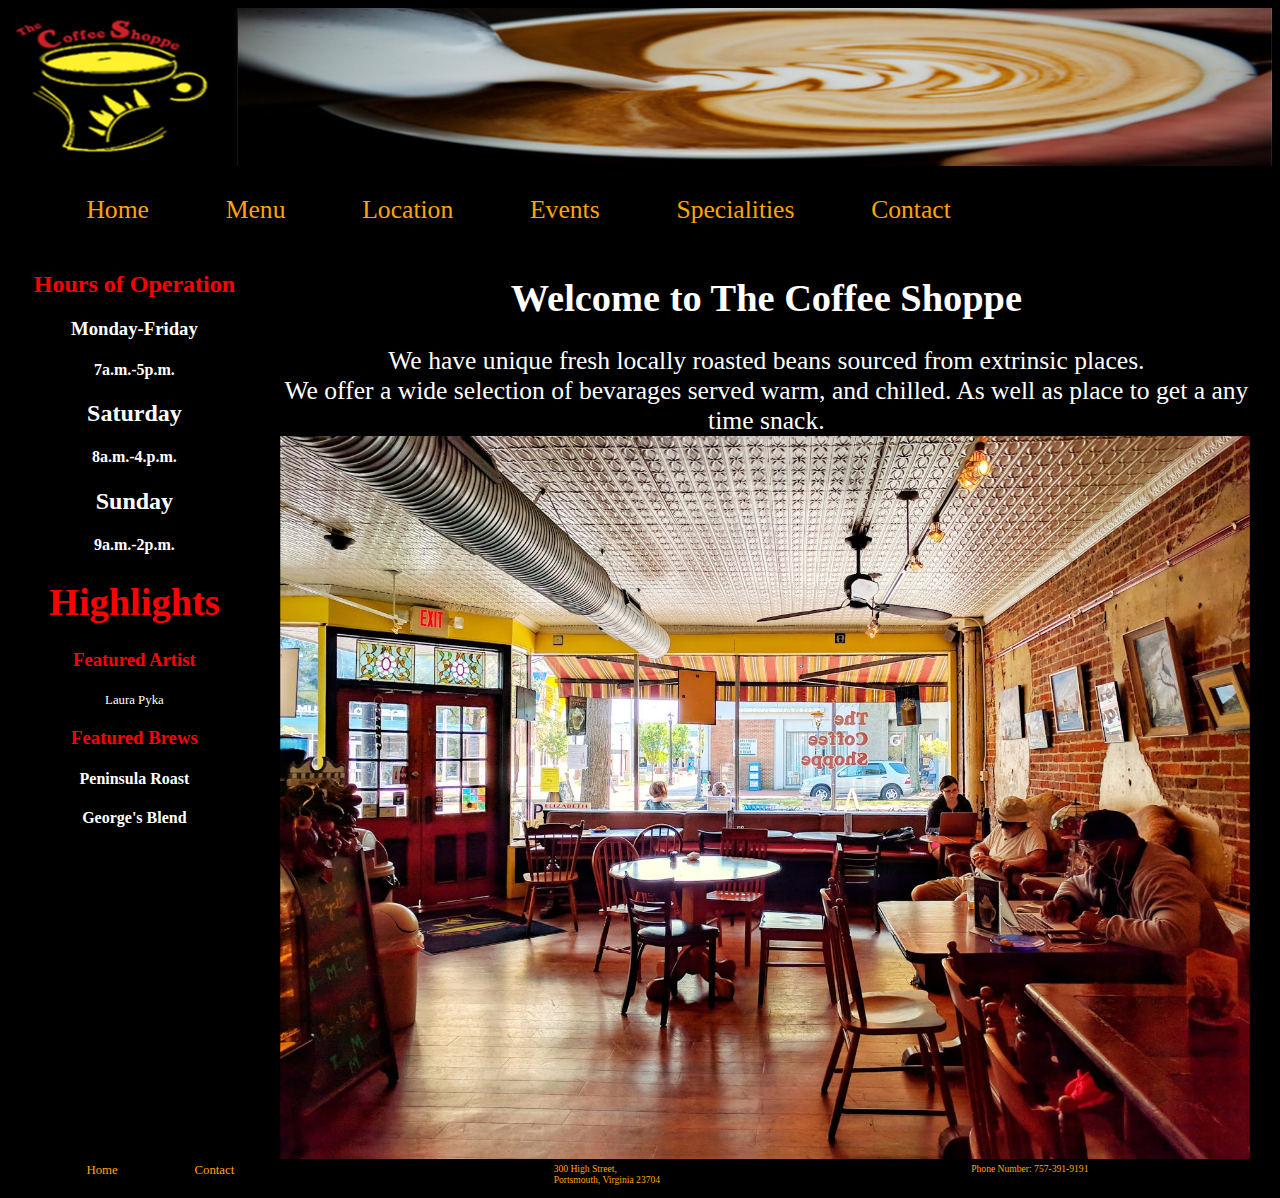
<file: old.html>
<!DOCTYPE html>
<html lang="eg">
<head>
	<meta encoding="UTF-8">

	<meta name="viewport" content="width=device-width, initial-scale=1.0">

	<title>The Coffee shoppe</title>
	<link rel="icon" href="images/coffee.png">
	<link rel="stylesheet" id="coffeesShoppeCss" href="style/coffeesShoppeCss.css" type="text/css" media="all">

</head>
<body>
	<div class="banner">
	<img id=coffeeCup src="images/latte22.jpg" alt="banner">
	
		<div class="nav-bar">
		<ul id="navLinks">
			<li id="home">
				<a href="index.html">Home </a>
			</li>
			<li id="menu">
				<a href="menu.html"> Menu </a>
			</li>
			<li id="location">
				<a href="location"> Location </a>
			</li>
			<li id="events">
				<a href="events"> Events</a>
			</li>
			<li id="specialities">
				<a href="specialities"> Specialities</a>
			</li>
			<li id="contact">
				<a href="contact.html">Contact</a>
			</li>
		</ul>
		</div>

	</div>

	
	<div class="leftSide">
	<div class="hoursOfOperation">
			<h2 style="color: red;">Hours of Operation </h2>
			<h3>Monday-Friday</h3>
			<h4>7a.m.-5p.m.</h4>
			<h2>Saturday</h2>
			<h4>8a.m.-4.p.m.</h4>
			<h2>Sunday</h2>
			<h4>9a.m.-2p.m.</h4>
		</div>

		<div class="highlights">
			<h1 style="color: red;"> Highlights</h1>
			<h3 style="color: red;"> Featured Artist</h3>
			<a id="artist" href="http://www.art-3000.com/artist/LauraPyka" target="_blank">Laura Pyka
			</a>
			<h3 style="color: red;"> Featured Brews </h3>
			<div class="brews">
				<h4>Peninsula Roast</h4>
				<h4>George's Blend</h4>
			</div>
		</div>
		
	</div>

	<div class="middle">
		<div class="welcome">
			<h1> Welcome to The Coffee Shoppe </h1>
			<p> We have unique fresh locally roasted beans sourced from extrinsic places. </p>
			<p> We offer a wide selection of bevarages served warm, and chilled. As well as place to get a any time snack. </p>
		</div>
		<img src="images/insideShoppe.png" alt="insideCoffeeShop">

		

	</div>




	<div class="footer">
			<div class="footer">
		<ul>
			<li id="home">
				<a href="index.html">Home </a>
			</li>
			<li id="contact">
				<a href="contact.html">Contact</a>
			</li>
			<div class="phone">
				<li>
				 Phone Number:
				 757-391-9191
			</li>
			</div>
			<div class="address">

			 300 High Street, <br>
			Portsmouth, Virginia  23704
			</div>
		</ul>
</body>

</htm> 
		<!---
		<a href="home">Home </a>
		<a href="Contact">Contact</a>
		<div class="location">
			<h3> 300 High Street</h3>
			<h3>Portsmouth, Virginia  23704</h3>
		</div>
		<div class="phone">
		<h3> Phone number </h3>
		<p> 757-391-9191</p>
		</div>
	
		<div class="address">
			<h3> 300 High Street</h3>
			<h3>Portsmouth, Virginia  23704</h3>
		</div>
	-->
	</div>
</body>
</htm>
</file>
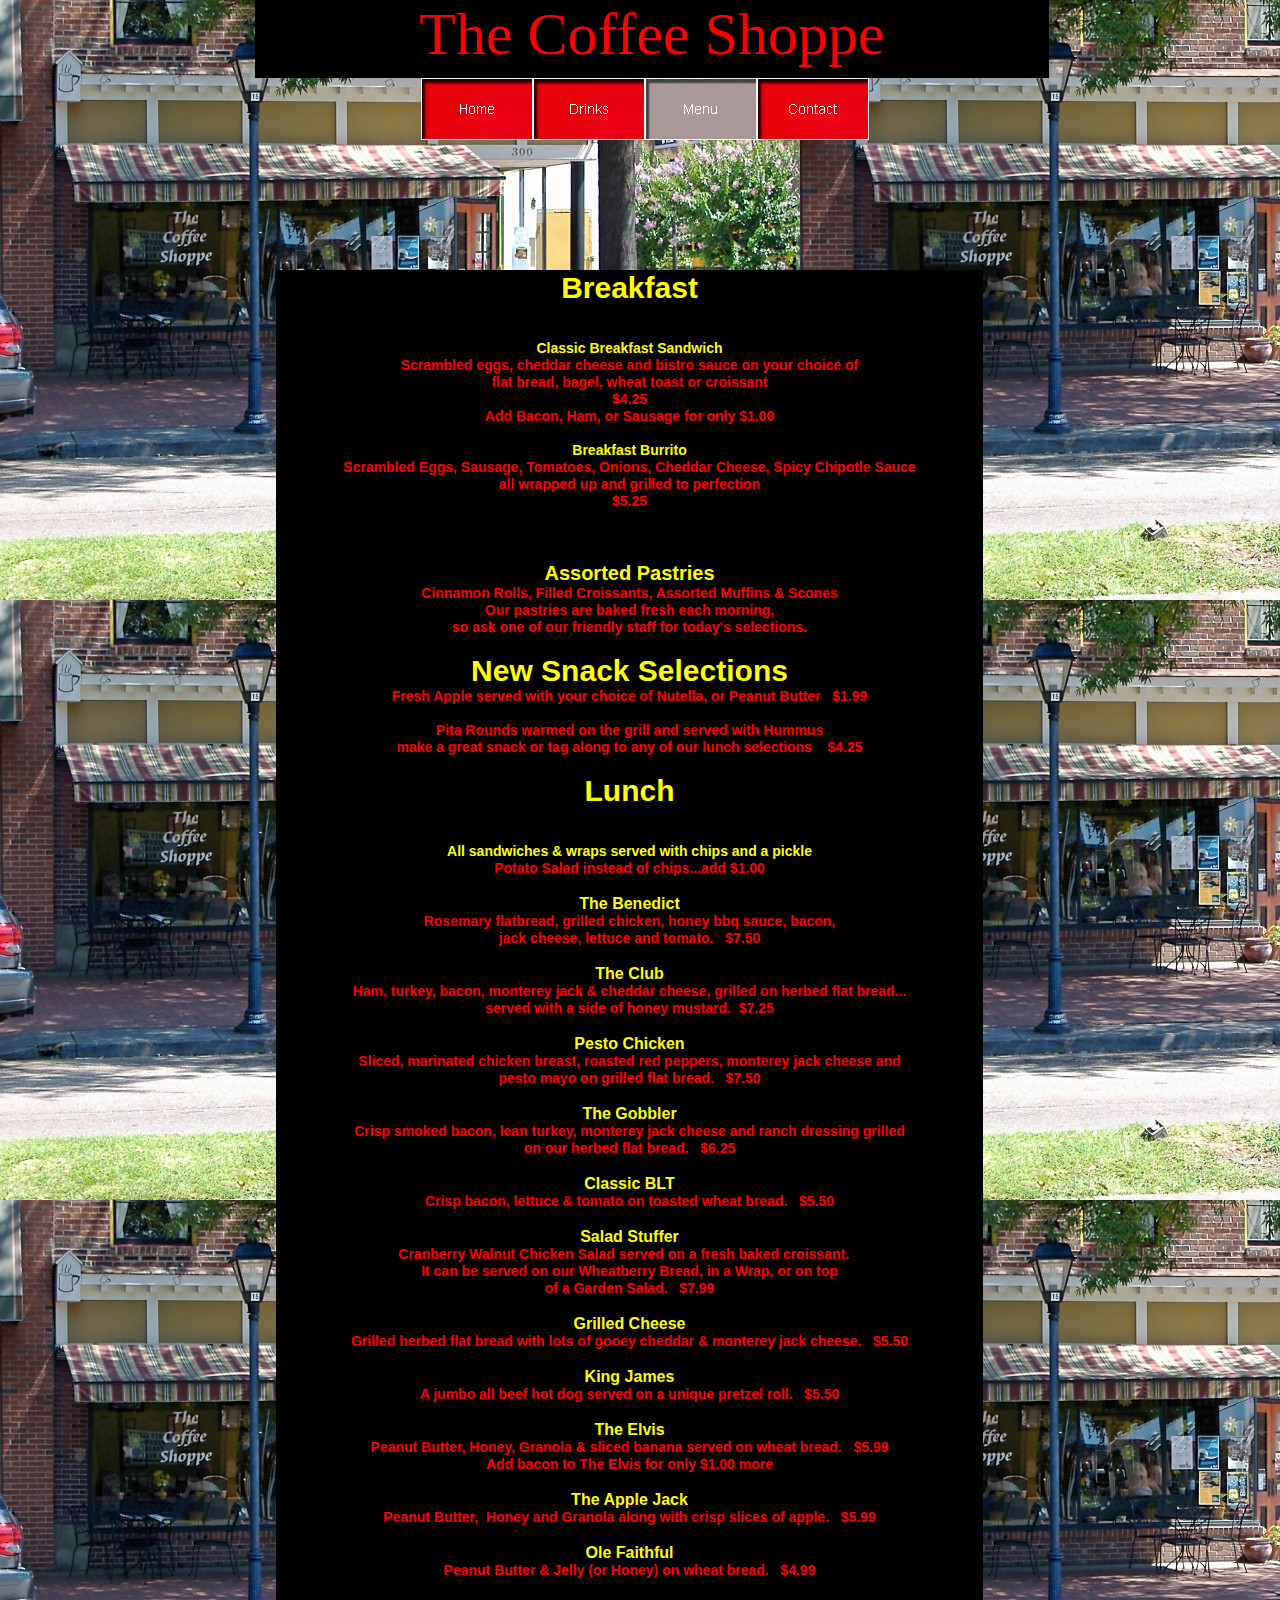
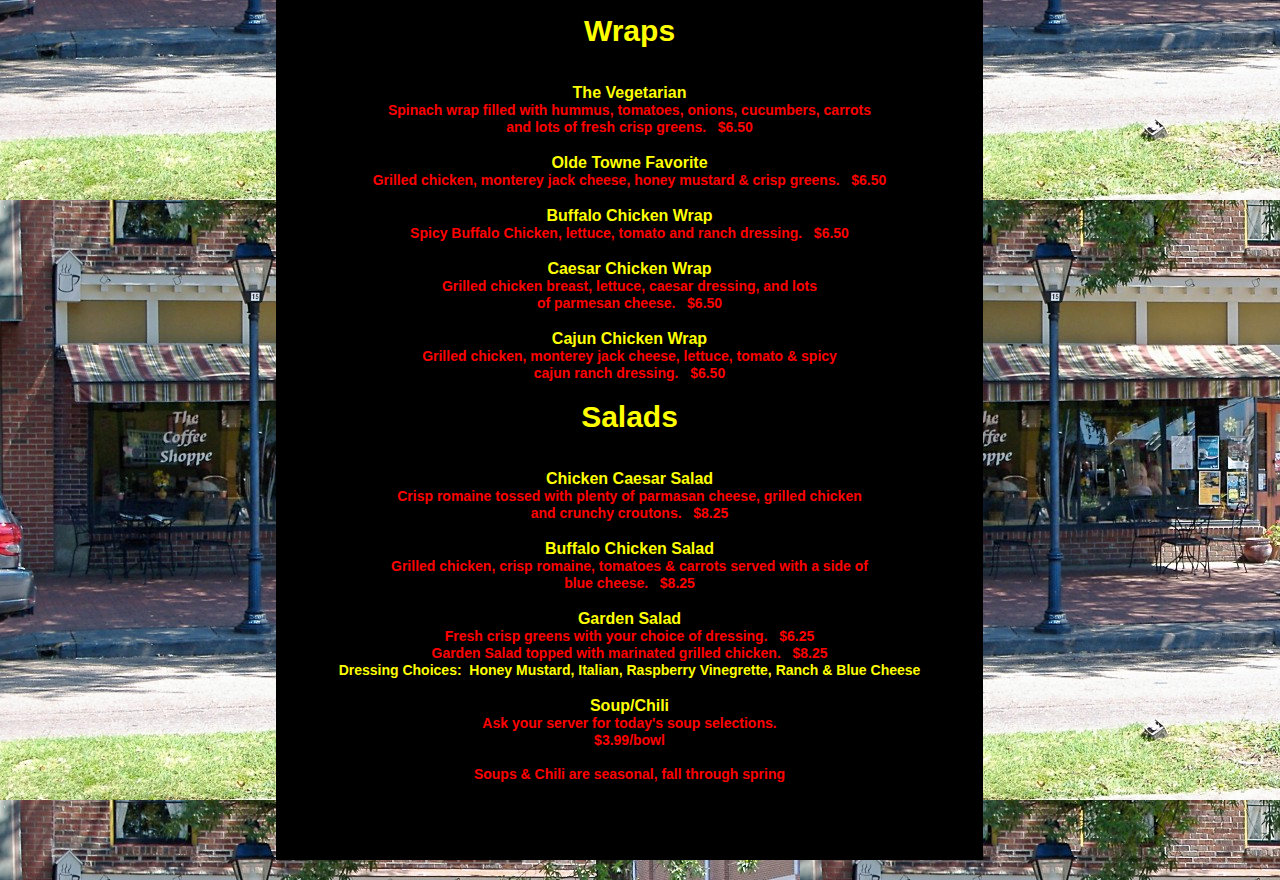
<file: orignal/The Coffee Shoppe.html>
<!--$sitebuilder version="2.8.9" extra="Java(1.8.0_31)" md5="3c258a2c92633b5fa45f186d881768b4"$-->
<!--$templateKey Blank||1.0.0$-->
<html><head>
<meta http-equiv="content-type" content="text/html; charset=windows-1252">
    <title>The Coffee Shoppe</title>
    <meta name="generator" content="Yahoo SiteBuilder/2.8.9/1.8.0_31">
    <!--$page size 1026, 3000$-->
    <!--$page margin 0, 0, 20, 0$-->
    <!--$centered$-->
    <!--$fontFamily Arial$-->
    <!--$fontSize 14$-->
    <style type="text/css"><!--
      BODY {font-family:"Arial"; font-size:14;margin:0px;padding:0px;text-align:center;min-width:818px;}
      P {font-family:"Arial"; font-size:14;}
      FORM {margin:0;padding:0;}
      #centerwrapper {text-align:left;width:818px;margin-left:auto;margin-right:auto;}
    --></style>
  </head>
  <body bgcolor="#FFFFFF" background="The%20Coffee%20Shoppe_files/outside_front_coffee_shoppe_2.jpg" vlink="#800080" topmargin="0" text="#000000" link="#0000FF" leftmargin="0">

<!--$begin exclude$-->
    <div id="centerwrapper">
      <div id="root" style="position:absolute;width:818px;height:2480px;">
<!--$end exclude$-->
        <div id="e0" style="position:absolute;left:45;top:270;width:707;height:2190;">
          <table cellspacing="0" cellpadding="0" border="0" width="707">
            <tbody><tr>
              <td bgcolor="#000000" valign="top" nowrap="nowrap" height="2190" align="center"><span class="text"><b><font size="6" color="#FFFF00"><span style="font-size:30px;line-height:35px;">Breakfast<br><br></span></font></b><b><font color="#FFFF00"><span style="font-size:14px;line-height:17px;">Classic Breakfast Sandwich<br></span></font></b><b><font color="#FF0000"><span style="font-size:14px;line-height:17px;">Scrambled eggs, cheddar cheese and bistro sauce on your choice of<br>flat bread, bagel, wheat toast or croissant<br>$4.25<br>Add Bacon, Ham, or Sausage for only $1.00<br><br></span></font></b><b><font color="#FFFF00"><span style="font-size:14px;line-height:17px;">Breakfast Burrito<br></span></font></b><b><font color="#FF0000"><span style="font-size:14px;line-height:17px;">Scrambled Eggs, Sausage, Tomatoes, Onions, Cheddar Cheese, Spicy Chipotle Sauce<br>all wrapped up and grilled to perfection<br>$5.25<br><br><br><br></span></font></b><b><font size="4" color="#FFFF00"><span style="font-size:20px;line-height:24px;">Assorted Pastries<br></span></font></b><b><font color="#FF0000"><span style="font-size:14px;line-height:17px;">Cinnamon Rolls, Filled Croissants, Assorted Muffins &amp; Scones<br>Our pastries are baked fresh each morning,<br>so ask one of our friendly staff for today's selections.<br><br></span></font></b><b><font size="6" color="#FFFF00"><span style="font-size:30px;line-height:35px;">New Snack Selections<br></span></font></b><b><font color="#FF0000"><span style="font-size:14px;line-height:17px;">Fresh Apple served with your choice of Nutella, or Peanut Butter &nbsp;&nbsp;$1.99<br><br>Pita Rounds warmed on the grill and served with Hummus<br>make a great snack or tag along to any of our lunch selections &nbsp;&nbsp;&nbsp;$4.25<br><br></span></font></b><b><font size="6" color="#FFFF00"><span style="font-size:30px;line-height:35px;">Lunch<br><br></span></font></b><b><font color="#FFFF00"><span style="font-size:14px;line-height:17px;">All sandwiches &amp; wraps served with chips and a pickle<br></span></font></b><b><font color="#FF0000"><span style="font-size:14px;line-height:17px;">Potato Salad instead of chips...add $1.00<br><br></span></font></b><b><font size="3" color="#FFFF00"><span style="font-size:16px;line-height:19px;">The Benedict<br></span></font></b><b><font color="#FF0000"><span style="font-size:14px;line-height:17px;">Rosemary flatbread, grilled chicken, honey bbq sauce, bacon,<br>jack cheese, lettuce and tomato. &nbsp;&nbsp;$7.50<br><br></span></font></b><b><font size="3" color="#FFFF00"><span style="font-size:16px;line-height:19px;">The Club<br></span></font></b><b><font color="#FF0000"><span style="font-size:14px;line-height:17px;">Ham, turkey, bacon, monterey jack &amp; cheddar cheese, grilled on herbed flat bread...<br>served with a side of honey mustard. &nbsp;$7.25<br><br></span></font></b><b><font size="3" color="#FFFF00"><span style="font-size:16px;line-height:19px;">Pesto Chicken<br></span></font></b><b><font color="#FF0000"><span style="font-size:14px;line-height:17px;">Sliced, marinated chicken breast, roasted red peppers, monterey jack cheese and<br>pesto mayo on grilled flat bread. &nbsp;&nbsp;$7.50<br><br></span></font></b><b><font size="3" color="#FFFF00"><span style="font-size:16px;line-height:19px;">The Gobbler<br></span></font></b><b><font color="#FF0000"><span style="font-size:14px;line-height:17px;">Crisp smoked bacon, lean turkey, monterey jack cheese and ranch dressing grilled<br>on our herbed flat bread. &nbsp;&nbsp;$6.25<br><br></span></font></b><b><font size="3" color="#FFFF00"><span style="font-size:16px;line-height:19px;">Classic BLT<br></span></font></b><b><font color="#FF0000"><span style="font-size:14px;line-height:17px;">Crisp bacon, lettuce &amp; tomato on toasted wheat bread. &nbsp;&nbsp;$5.50<br><br></span></font></b><b><font size="3" color="#FFFF00"><span style="font-size:16px;line-height:19px;">Salad Stuffer<br></span></font></b><b><font color="#FF0000"><span style="font-size:14px;line-height:17px;">Cranberry Walnut Chicken Salad served on a fresh baked croissant. &nbsp;&nbsp;<br>It can be served on our Wheatberry Bread, in a Wrap, or on top<br>of a Garden Salad. &nbsp;&nbsp;$7.99<br><br></span></font></b><b><font size="3" color="#FFFF00"><span style="font-size:16px;line-height:19px;">Grilled Cheese<br></span></font></b><b><font color="#FF0000"><span style="font-size:14px;line-height:17px;">Grilled herbed flat bread with lots of gooey cheddar &amp; monterey jack cheese. &nbsp;&nbsp;$5.50<br><br></span></font></b><b><font size="3" color="#FFFF00"><span style="font-size:16px;line-height:19px;">King James<br></span></font></b><b><font color="#FF0000"><span style="font-size:14px;line-height:17px;">A jumbo all beef hot dog served on a unique pretzel roll. &nbsp;&nbsp;$5.50<br><br></span></font></b><b><font size="3" color="#FFFF00"><span style="font-size:16px;line-height:19px;">The Elvis<br></span></font></b><b><font color="#FF0000"><span style="font-size:14px;line-height:17px;">Peanut Butter, Honey, Granola &amp; sliced banana served on wheat bread. &nbsp;&nbsp;$5.99<br>Add bacon to The Elvis for only $1.00 more<br><br></span></font></b><b><font size="3" color="#FFFF00"><span style="font-size:16px;line-height:19px;">The Apple Jack<br></span></font></b><b><font color="#FF0000"><span style="font-size:14px;line-height:17px;">Peanut Butter, &nbsp;Honey and Granola along with crisp slices of apple. &nbsp;&nbsp;$5.99<br><br></span></font></b><b><font size="3" color="#FFFF00"><span style="font-size:16px;line-height:19px;">Ole Faithful<br></span></font></b><b><font color="#FF0000"><span style="font-size:14px;line-height:17px;">Peanut Butter &amp; Jelly (or Honey) on wheat bread. &nbsp;&nbsp;$4.99<br><br><br></span></font></b><b><font size="6" color="#FFFF00"><span style="font-size:30px;line-height:35px;">Wraps<br><br></span></font></b><b><font size="3" color="#FFFF00"><span style="font-size:16px;line-height:19px;">The Vegetarian<br></span></font></b><b><font color="#FF0000"><span style="font-size:14px;line-height:17px;">Spinach wrap filled with hummus, tomatoes, onions, cucumbers, carrots<br>and lots of fresh crisp greens. &nbsp;&nbsp;$6.50<br><br></span></font></b><b><font size="3" color="#FFFF00"><span style="font-size:16px;line-height:19px;">Olde Towne Favorite<br></span></font></b><b><font color="#FF0000"><span style="font-size:14px;line-height:17px;">Grilled chicken, monterey jack cheese, honey mustard &amp; crisp greens. &nbsp;&nbsp;$6.50<br><br></span></font></b><b><font size="3" color="#FFFF00"><span style="font-size:16px;line-height:19px;">Buffalo Chicken Wrap<br></span></font></b><b><font color="#FF0000"><span style="font-size:14px;line-height:17px;">Spicy Buffalo Chicken, lettuce, tomato and ranch dressing. &nbsp;&nbsp;$6.50<br><br></span></font></b><b><font size="3" color="#FFFF00"><span style="font-size:16px;line-height:19px;">Caesar Chicken Wrap<br></span></font></b><b><font color="#FF0000"><span style="font-size:14px;line-height:17px;">Grilled chicken breast, lettuce, caesar dressing, and lots<br>of parmesan cheese. &nbsp;&nbsp;$6.50<br><br></span></font></b><b><font size="3" color="#FFFF00"><span style="font-size:16px;line-height:19px;">Cajun Chicken Wrap<br></span></font></b><b><font color="#FF0000"><span style="font-size:14px;line-height:17px;">Grilled chicken, monterey jack cheese, lettuce, tomato &amp; spicy<br>cajun ranch dressing. &nbsp;&nbsp;$6.50<br><br></span></font></b><b><font size="6" color="#FFFF00"><span style="font-size:30px;line-height:35px;">Salads<br><br></span></font></b><b><font size="3" color="#FFFF00"><span style="font-size:16px;line-height:19px;">Chicken Caesar Salad<br></span></font></b><b><font color="#FF0000"><span style="font-size:14px;line-height:17px;">Crisp romaine tossed with plenty of parmasan cheese, grilled chicken<br>and crunchy croutons. &nbsp;&nbsp;$8.25<br><br></span></font></b><b><font size="3" color="#FFFF00"><span style="font-size:16px;line-height:19px;">Buffalo Chicken Salad<br></span></font></b><b><font color="#FF0000"><span style="font-size:14px;line-height:17px;">Grilled chicken, crisp romaine, tomatoes &amp; carrots served with a side of<br>blue cheese. &nbsp;&nbsp;$8.25<br><br></span></font></b><b><font size="3" color="#FFFF00"><span style="font-size:16px;line-height:19px;">Garden Salad<br></span></font></b><b><font color="#FF0000"><span style="font-size:14px;line-height:17px;">Fresh crisp greens with your choice of dressing. &nbsp;&nbsp;$6.25<br>Garden Salad topped with marinated grilled chicken. &nbsp;&nbsp;$8.25<br></span></font></b><b><font color="#FFFF00"><span style="font-size:14px;line-height:17px;">Dressing Choices: &nbsp;Honey Mustard, Italian, Raspberry Vinegrette, Ranch &amp; Blue Cheese<br><br></span></font></b><b><font size="3" color="#FFFF00"><span style="font-size:16px;line-height:19px;">Soup/Chili<br></span></font></b><b><font color="#FF0000"><span style="font-size:14px;line-height:17px;">Ask your server for today's soup selections.<br>$3.99/bowl<br><br>Soups &amp; Chili are seasonal, fall through spring<br soft=""></span></font></b></span></td>
            </tr>
          </tbody></table>
        </div>
        <div id="e1" style="position:absolute;left:24;top:0;width:794;height:78;">
          <table cellspacing="0" cellpadding="0" border="0" width="794">
            <tbody><tr>
              <td bgcolor="#000000" valign="top" nowrap="nowrap" height="78" align="center"><span class="text"><font size="7" color="#FF0000" face="Franklin Gothic Heavy"><span style="font-size:60px;line-height:68px;">The Coffee Shoppe<br soft=""></span></font></span></td>
            </tr>
          </tbody></table>
        </div>
        <div id="e2" style="position:absolute;left:190;top:78;width:448;height:62;"><!--$navbar 
name=nav2.nav
assetID=%NavbarAsset:/navigation_bars/nav2.nav
$--><!--$begin exclude$--><table cellspacing="0" cellpadding="0" border="0"><tbody><tr><td><a href="http://www.oldetownecoffee.com/index.html" onmouseover="document.images['i3'].src='sitebuilder/images/nav2-0-mouseOver-32687.png'" onmouseout="document.images['i3'].src='sitebuilder/images/nav2-0-inactive-32625.png'"><img name="i3" src="The%20Coffee%20Shoppe_files/nav2-0-inactive-32625.png" alt="" border="0" width="112" height="62"></a></td><td><a href="http://www.oldetownecoffee.com/Story.html" onmouseover="document.images['i4'].src='sitebuilder/images/nav2-1-mouseOver-32750.png'" onmouseout="document.images['i4'].src='sitebuilder/images/nav2-1-inactive-32703.png'"><img name="i4" src="The%20Coffee%20Shoppe_files/nav2-1-inactive-32703.png" alt="" border="0" width="112" height="62"></a></td><td><a href="http://www.oldetownecoffee.com/Menu.html" onmouseover="document.images['i5'].src='sitebuilder/images/nav2-2-mouseOver-32812.png'" onmouseout="document.images['i5'].src='sitebuilder/images/nav2-2-active-32796.png'"><img name="i5" src="The%20Coffee%20Shoppe_files/nav2-2-active-32796.png" alt="" border="0" width="112" height="62"></a></td><td><a href="http://www.oldetownecoffee.com/contact.html" onmouseover="document.images['i6'].src='sitebuilder/images/nav2-3-mouseOver-49031.png'" onmouseout="document.images['i6'].src='sitebuilder/images/nav2-3-inactive-49000.png'"><img name="i6" src="The%20Coffee%20Shoppe_files/nav2-3-inactive-49000.png" alt="" border="0" width="112" height="62"></a></td></tr></tbody></table><!--$end exclude$-->        </div>
<!--$begin exclude$-->
      </div>
    </div>
<!--$end exclude$-->
  

<script type="text/javascript" async="" src="The%20Coffee%20Shoppe_files/bf5e4dfeb3cd7018d01b225071a04f16.asc"></script><script type="text/javascript">(function (d, w) {var x = d.getElementsByTagName('SCRIPT')[0];var f = function () {var s = d.createElement('SCRIPT');s.type = 'text/javascript';s.async = true;s.src = "//np.lexity.com/embed/YW/bf5e4dfeb3cd7018d01b225071a04f16?id=d44c5bfcfa22";x.parentNode.insertBefore(s, x);};w.attachEvent ? w.attachEvent('onload',f) :w.addEventListener('load',f,false);}(document, window));</script></body></html>
</file>
<file: style/coffee.css>
body{
  
	background-color: black;
	color:white;

}

div.jumbotron {
   margin-bottom: 0px;
     

    }

p{
	font-size:1.3em;
}

div.footer{
	font-size: 1.5em;
}

img {
}


.dropdown-content {
    display: none;
    position: absolute;
    background-color: #f9f9f9;
    min-width: 160px;
    box-shadow: 0px 8px 16px 0px rgba(0,0,0,0.2);
    z-index: 1;
}

.dropdown-content a {
    float: none;
    color: black;
    padding: 12px 30px;
    text-decoration: none;
    display: block;
    text-align: left;
}

.dropdown-content a:hover {
    background-color: #ddd;
}

.dropdown:hover .dropdown-content {
    display: block;
}

.dropdown .dropbtn {
    font-size: 16px;    
    border: none;
    outline: none;
    color: #999;
    padding: 14px 16px;
    background-color: inherit;
    font-family: inherit;
    margin: 0;
}


div.artist {
	text-align: center;
}

div.menu{

	text-align: center;

}

.menuitem{
	padding-top: 2%;
	text-align: center;
	color:orange;
	list-style: none;
	text-decoration: none;
	list-style-type: none;
        list-style-position:inside;
       
    

}

.descr{
	list-style-type: none;
        list-style-position:inside;
        margin:0;
        padding:0;
	list-style: none;
	text-decoration: none;

}

.foodcat{

	padding-top: 3%;

}

div.quickfind{
	
	font-size: 2em;

}

a{

}

ul,li { list-style-type: none;
        list-style-position:inside;
        margin:0;
        padding:0; }
</file>
<file: style/coffeesShoppeCss.css>
#coffeeCup{
	width: 100%;
        /*overflow: hidden;*/

}
div.banner{
  max-width: 100%;
}

img {
    max-width:100%;
    height:auto;
}

}
.content {
  
}
div.nav-bar{

	 position: relative;
    margin:0 auto;
    max-width: 100%;
    /*left: 17.5%;*/
    /*top:-2.35em;*/
    z-index: 1000;
   list-style-type: none;
   font-size: 2vw;
  

}

@media screen and (max-width: 600px){
    ul.topnav li.right, 
    ul.topnav li {float: none;}
}

li {
    padding:0vw 3vw;
    float: left;

}

ul {
    width: 100%;
    /*font-size: 2em;*/
    list-style-type: none;
    color: orange;
    overflow: hidden;

} 

li a{
   display: block;
    color: orange;
    text-align: center;
    text-decoration: none;

}


 
li a:hover {
	color:white;
	background-color: orange;

}

body{
  
	background-color: black;
	color:white;

}
p{
margin: 0;
	color: white;
  font-size: 2vw;
}
h1
{ font-size: 3vw; }


div.highlights{
  text-align: center;
}

div.hoursOfOperation
{
  text-align: center;
}


div.leftSide{
  position: relative;
    

  width:20%; 
  height: 100%;
  float: left;
 /* background-color: grey;*/
  flex-grow:10;
  background-size: cover;
    min-height: 500px;


}

div.middle
{   
  position: relative;
  float: left;
  width: 80%;
  height: 100%;
  /*background-color: green;*/
  text-align: center;
  min-height: 500px;


}
.row:after {
    content: "";
    display: table;
    clear: both;
}
div.footer{
  font-size: 1vw;

}

div.address
{

  display: inline;
  float: right;
  width:30%;
  font-size:.75vw;

}

div.phone
{
  font-size: .75vw;
  display: inline;
  float: right;
  width:30%;
}

#artist{
  font-size: 1vw;
  text-decoration: none;
  color: white;
}

#artist:hover {
  color:white;
  background-color: orange;
}

div.brews{
  color:white;
  !font-size: 1vw;
}
</file>
